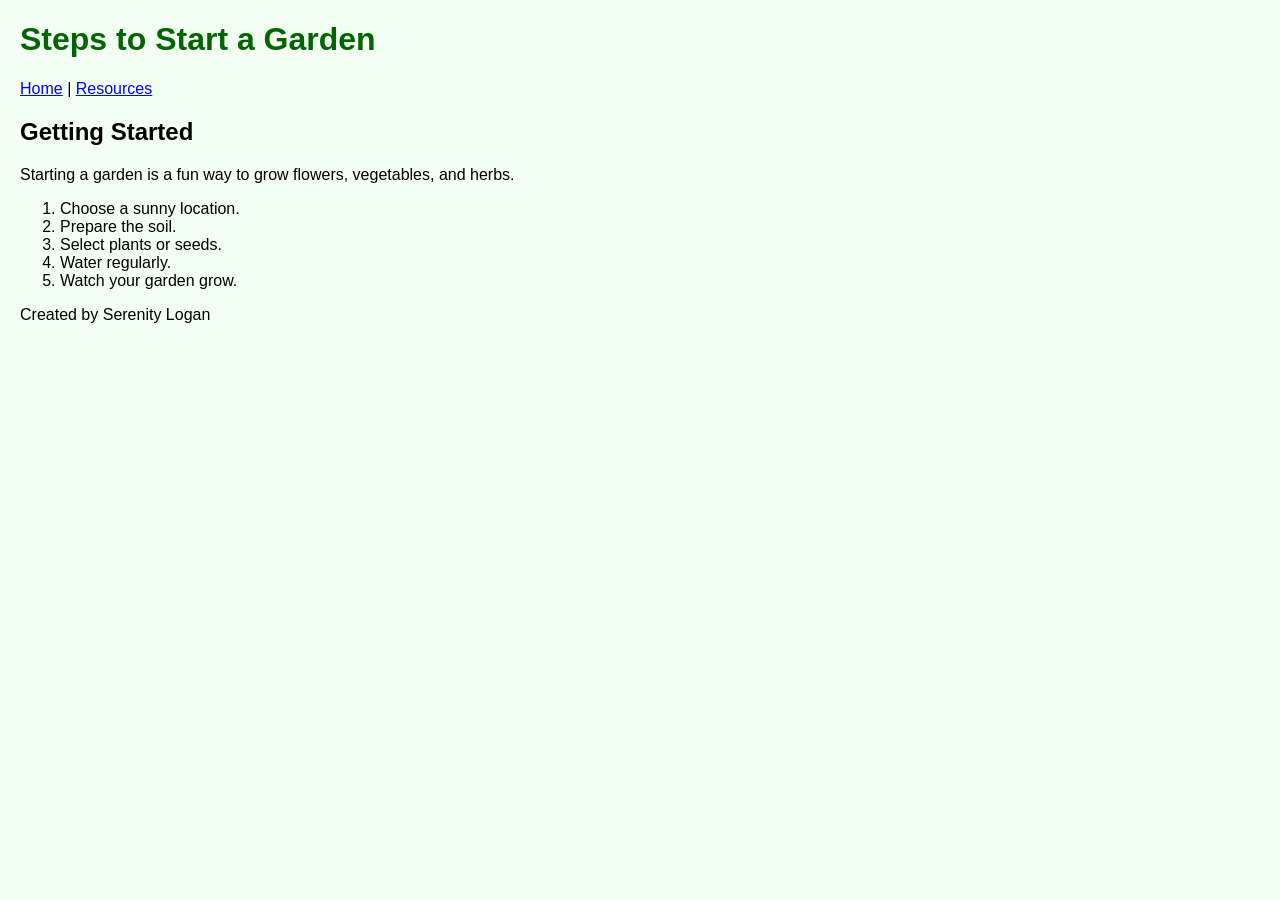
<file: index.html>
<!DOCTYPE html>
<html lang="en">
<head>
<meta charset="UTF-8">
<title>Steps to Start a Garden</title>
<link rel="stylesheet" href="style.css">
</head>
<body>

<header>
<h1>Steps to Start a Garden</h1>
</header>

<nav>
<a href="index.html">Home</a> |
<a href="resources.html">Resources</a>
</nav>

<main>
<h2>Getting Started</h2>

<p>Starting a garden is a fun way to grow flowers, vegetables, and herbs.</p>

<ol>
<li>Choose a sunny location.</li>
<li>Prepare the soil.</li>
<li>Select plants or seeds.</li>
<li>Water regularly.</li>
<li>Watch your garden grow.</li>
</ol>
</main>

<footer>
<p>Created by Serenity Logan</p>
</footer>

</body>
</html>
</file>
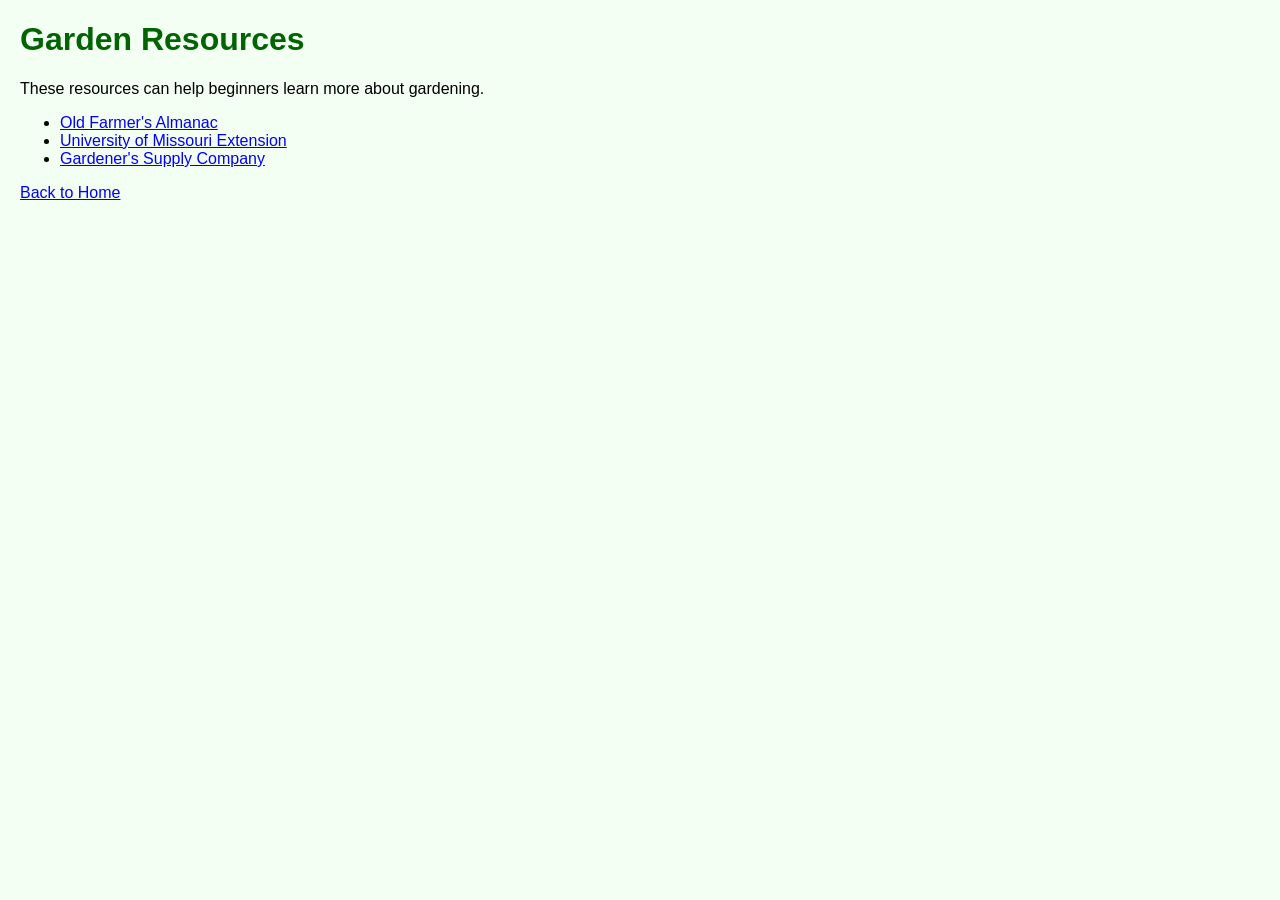
<file: resources.html>
<!DOCTYPE html>
<html lang="en">
<head>
<meta charset="UTF-8">
<title>Garden Resources</title>
  <link rel="stylesheet" href="style.css">
</head>
<body>

<h1>Garden Resources</h1>

<p>These resources can help beginners learn more about gardening.</p>

<ul>
<li><a href="https://www.almanac.com/gardening">Old Farmer's Almanac</a></li>
<li><a href="https://extension.missouri.edu">University of Missouri Extension</a></li>
<li><a href="https://www.gardeners.com">Gardener's Supply Company</a></li>
</ul>

<a href="index.html">Back to Home</a>

</body>
</html>
</file>
<file: style.css>
body {
font-family: Arial, sans-serif;
background-color: #f4fff4;
margin: 20px;
}

h1 {
color: darkgreen;
}

a {
color: blue;
}
</file>
